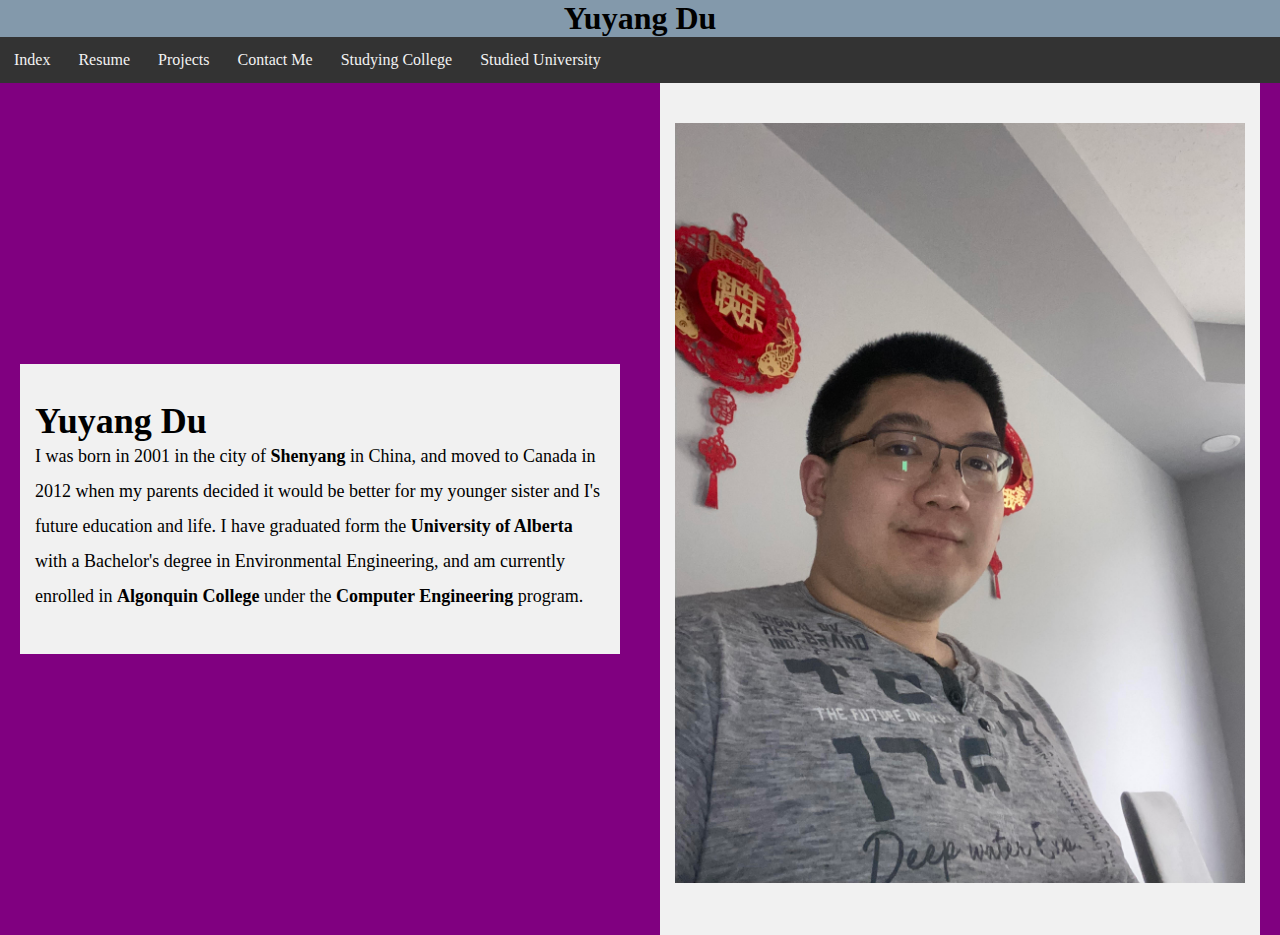
<file: index.html>
<!DOCTYPE html>
<html lang="en">
	<head>
		<meta name="viewport" content="width=device-width, initial-scale=1.0">
		<meta charset="UTF-8">
		<link type="text/css" rel="stylesheet" href="css/stylesheet.css">
		<title>Yuyang Du</title>
	</head>
	
	<body class="background-color">
	
		<div class="header">
			<h1 class="center">Yuyang Du</h1>
		</div>
		<div id="navbar">
			<a href="index.html">Index</a>
			<a href="resume.html">Resume</a>
			<a href="projects.html">Projects</a>
			<a href="contactform.html">Contact Me</a>
			<a href="https://www.algonquincollege.com/">Studying College</a>
			<a href="https://www.ualberta.ca/index.html">Studied University</a>
		</div>
		<div class="flex-container-row">
			<div>
				<h1>Yuyang Du</h1>
					<p>
						I was born in 2001 in the city of <span class="bold">Shenyang</span> 
						in China, and moved to Canada in 2012 when my parents decided it would be better 
						for my younger sister and I's future education and life. I have graduated form the 
						<span class="bold">University of Alberta</span> with a Bachelor's degree 
						in Environmental Engineering, and am currently enrolled in 
						<span class="bold">Algonquin College</span> 
						under the <span class="bold">Computer Engineering</span> program.
					</p>
			</div>
			<div>
			<img src="img/me.jpg" alt="my image" class="index-img-size-loc">
			</div>
		</div>
		<script>
			window.onscroll = function() {myFunction()};

			// Get the navbar
			var navbar = document.getElementById("navbar");

			// Get the offset position of the navbar
			var sticky = navbar.offsetTop;

			// Add the sticky class to the navbar when you reach its scroll position. Remove "sticky" when you leave the scroll position
			function myFunction() {
			  if (window.pageYOffset >= sticky) {
				navbar.classList.add("sticky")
			  } else {
				navbar.classList.remove("sticky");
			  }
			}
		</script>
	</body>
</html>
</file>
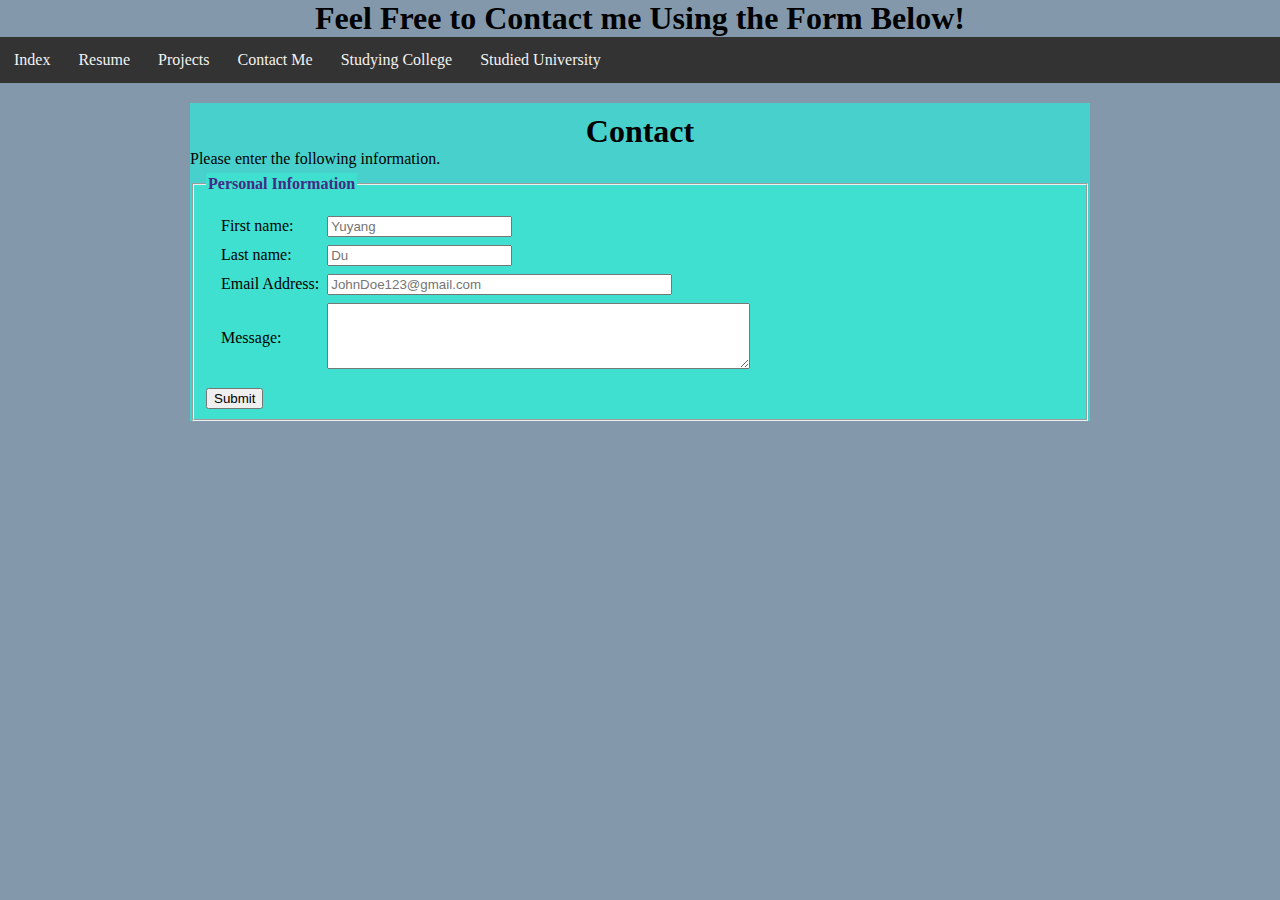
<file: contactform.html>
<!DOCTYPE html>
<html lang="en">
	<head>
		<meta name="viewport" content="width=device-width, initial-scale=1.0">
		<meta charset="UTF-8">
		<link type="text/css" rel="stylesheet" href="css/stylesheet.css">
		<title>Contact Form</title>
	</head>
	<body class="background-color">
		<div class="header">
			<h1 class="center">Feel Free to Contact me Using the Form Below!</h1>
		</div>
		<div id="navbar">
			<a href="index.html">Index</a>
			<a href="resume.html">Resume</a>
			<a href="projects.html">Projects</a>
			<a href="contactform.html">Contact Me</a>
			<a href="https://www.algonquincollege.com/">Studying College</a>
			<a href="https://www.ualberta.ca/index.html">Studied University</a>
		</div>
		<div id="wrapper" >
			<form id="myForm" name="ContactInfo" action= "javascript:void(0);" method="post">
				<header>
					<h1 class="center">Contact</h1>
					<p>Please enter the following information.</p>
				</header>
				<div id="content">
					<fieldset>
						<legend>Personal Information</legend>
						<table>
							<tr>
								<!-- First Name | textbox -->
								<td>First name:</td>
								<td><input type="text" id="fname" name="Fname" placeholder="Yuyang"></td>
							</tr>
							<tr>
								<!-- Last Name | textbox -->
								<td>Last name:</td>
								<td><input type="text" id="lname" name="Lname" placeholder="Du"></td>
							</tr>
							<tr>
								<!-- Email Address | textbox, with a size of 40 characters -->
								<td>Email Address:</td>
								<td><input type="text" id="eaddress" name="eaddress" placeholder="JohnDoe123@gmail.com" size="40"></td>
							</tr>
							<tr>
								<td>Message:</td>
								<td><textarea id="message" name="message" rows="4" cols="50"></textarea>
							</tr>
						</table>
						<input type="submit" value="Submit">
					</fieldset>
				</div>
			</form>
		</div>
	</body>
</html>
</file>
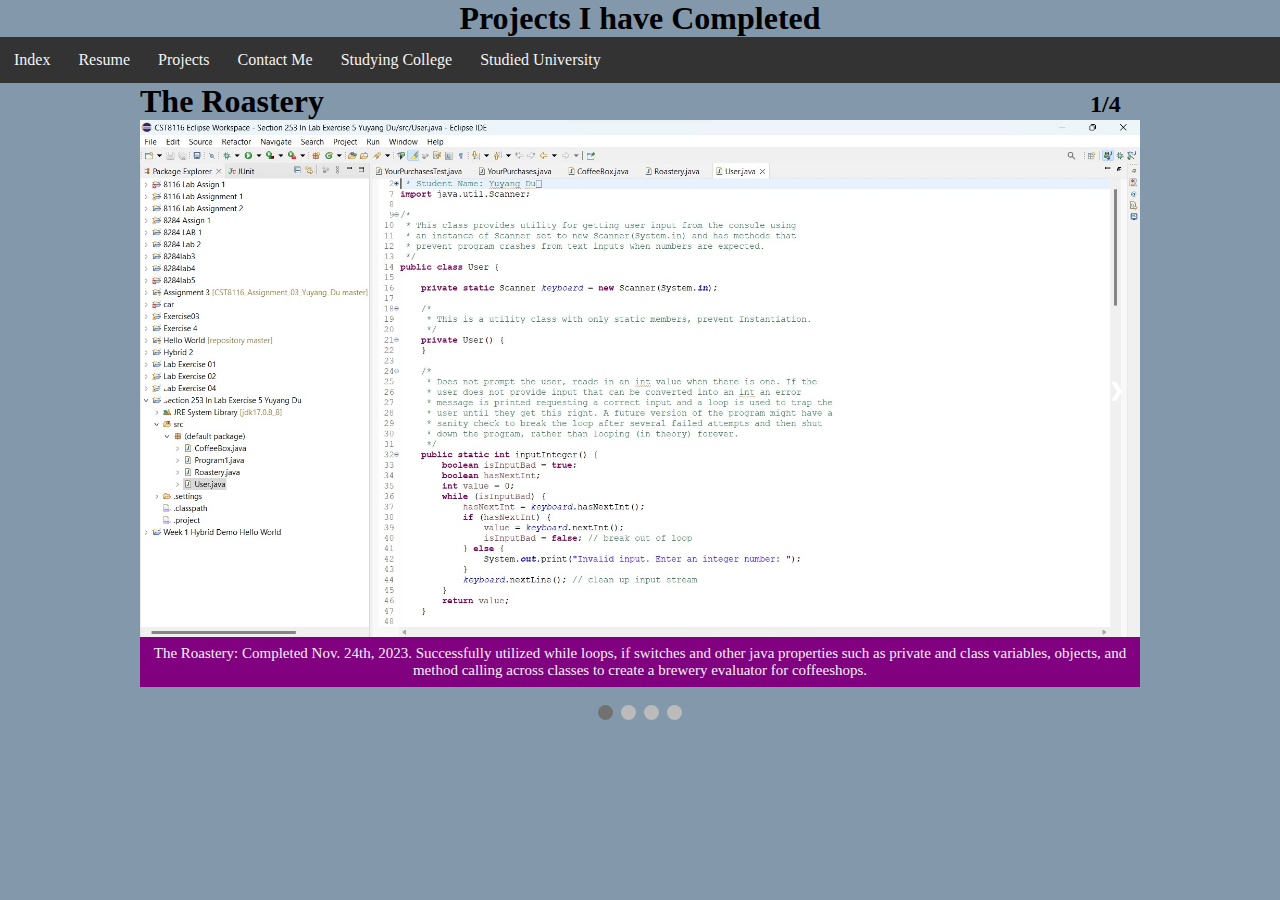
<file: projects.html>
<!DOCTYPE html>
<html lang="en">
	<head>
		<meta name="viewport" content="width=device-width, initial-scale=1.0">
		<meta charset="UTF-8">
		<link type="text/css" rel="stylesheet" href="css/stylesheet.css">
		<title>Projects</title>
	</head>
	<body class="background-color">
		<div class="header">
			<h1 class="center">Projects I have Completed</h1>
		</div>
		<div id="navbar">
			<a href="index.html">Index</a>
			<a href="resume.html">Resume</a>
			<a href="projects.html">Projects</a>
			<a href="contactform.html">Contact Me</a>
			<a href="https://www.algonquincollege.com/">Studying College</a>
			<a href="https://www.ualberta.ca/index.html">Studied University</a>
		</div>
		<!-- Slideshow container -->
		<div class="slideshow-container">

			<!-- Full-width images with number and caption text -->
			<div class="mySlides fade">
				<div><h1>The Roastery</h1></div>
				<div class="numbertext">1/4</div>
				<img src="img/Roastery.jpg" alt="Roastery" class="project-img-siz">
				<div class="captext">
					The Roastery: Completed Nov. 24th, 2023. Successfully utilized while loops, if switches and other 
					java properties such as private and class variables, objects, 
					and method calling across classes to create a brewery evaluator 
					for coffeeshops.
				</div>
			</div>

			<div class="mySlides fade">
				<div><h1>The Shoe Size Converter</h1></div>
				<div class="numbertext">2/4</div>
				<img src="img/shoeconverter.jpg" alt="Converter" class="project-img-siz">
				<div class="captext">The Converter: Completed Nov. 17th, 2023. Using while loops and if switches, created a program that will convert shoe sizes from American standard to European standadrd.</div>
			</div>

			<div class="mySlides fade">
				<div><h1>Registration Form</h1></div>
				<div class="numbertext">3/4</div>
				<img src="img/papersplease.jpg" alt="Registration" class="project-img-siz">
				<div class="captext">The Registration From: Completed Feb. 10th, 2024. Using HTML and CSS styling, I created a registration form with appropriate background coloring, text box locations, and methods for both submission and page resets.</div>
			</div>
			<div class="mySlides fade">
				<div><h1>Code Testing</h1></div>
				<div class="numbertext">4/4</div>
				<img src="img/tester.jpg" alt="codetester" class="project-img-siz">
				<div class="captext">Code Testing and De-bugging: Completed Feb. 11th, 2024. Using J-Unit testing, successfully located malfunctinoing code and corrected said code and ensured program integrity.</div>
			</div>

				<!-- Next and previous buttons -->
				<a class="prev" onclick="plusSlides(-1)">&#10094;</a>
				<a class="next" onclick="plusSlides(1)">&#10095;</a>
			</div>
		<br>

		<!-- The dots/circles -->
		<div class="center">
			<span class="dot" onclick="currentSlide(1)"></span>
			<span class="dot" onclick="currentSlide(2)"></span>
			<span class="dot" onclick="currentSlide(3)"></span>
			<span class="dot" onclick="currentSlide(4)"></span>
		</div>
		<script>
			let slideIndex = 1;
			showSlides(slideIndex);

			// Next/previous controls
			function plusSlides(n) {
				showSlides(slideIndex += n);
			}

			// Thumbnail image controls
			function currentSlide(n) {
				showSlides(slideIndex = n);
			}

			function showSlides(n) {
				let i;
				let slides = document.getElementsByClassName("mySlides");
				let dots = document.getElementsByClassName("dot");
				if (n > slides.length) {slideIndex = 1}
				if (n < 1) {slideIndex = slides.length}
				for (i = 0; i < slides.length; i++) {
					slides[i].style.display = "none";
				}
				for (i = 0; i < dots.length; i++) {
					dots[i].className = dots[i].className.replace(" active", "");
				}
				slides[slideIndex-1].style.display = "block";
				dots[slideIndex-1].className += " active";
			}
			window.onscroll = function() {myFunction()};

			// Get the navbar
			var navbar = document.getElementById("navbar");

			// Get the offset position of the navbar
			var sticky = navbar.offsetTop;

			// Add the sticky class to the navbar when you reach its scroll position. Remove "sticky" when you leave the scroll position
			function myFunction() {
			  if (window.pageYOffset >= sticky) {
				navbar.classList.add("sticky")
			  } else {
				navbar.classList.remove("sticky");
			  }
			}
		</script>
	</body>
</html>
</file>
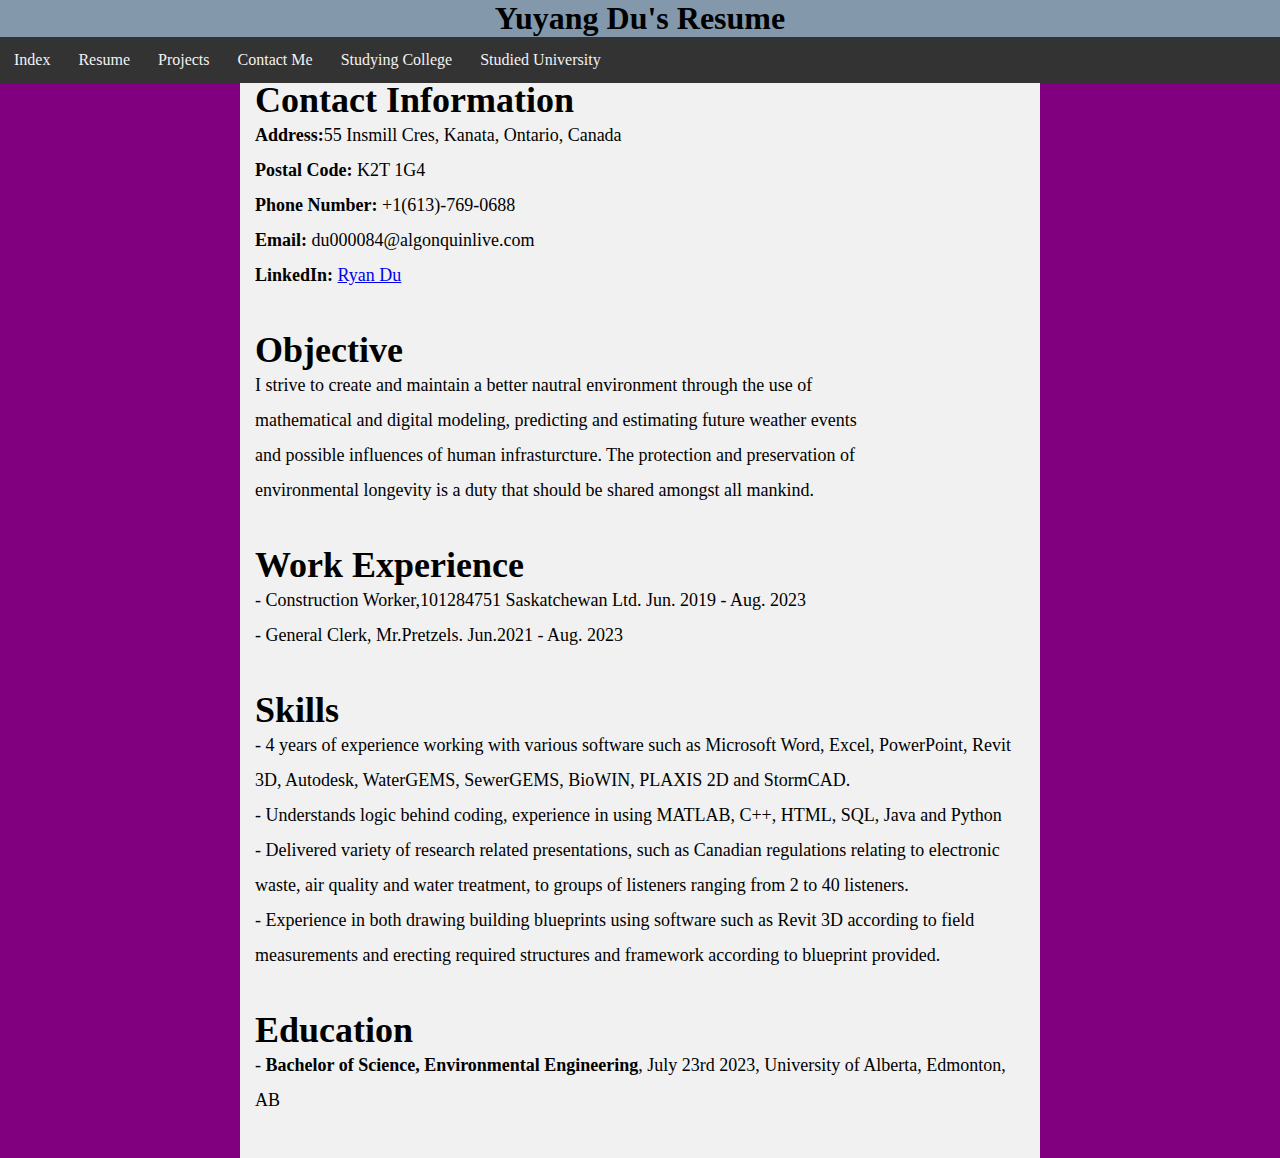
<file: resume.html>
<!DOCTYPE html>
<html lang="en">
	<head>
		<meta charset="utf-8">
		<link type="text/css" rel="stylesheet" href="css/stylesheet.css">
		<title>Yuyang Du's Resume</title>
	</head>
	<body class="background-color">
		<div class="header">
			<h1 class="center">Yuyang Du's Resume</h1>
		</div>
		<div id="navbar">
			<a href="index.html">Index</a>
			<a href="resume.html">Resume</a>
			<a href="projects.html">Projects</a>
			<a href="contactform.html">Contact Me</a>
			<a href="https://www.algonquincollege.com/">Studying College</a>
			<a href="https://www.ualberta.ca/index.html">Studied University</a>
		</div>
		
		<div class="flex-container">
			<div>
				<h1 id="ConInf">Contact Information</h1>
				<p><span class="bold">Address:</span>55 Insmill Cres, Kanata, Ontario, Canada</p>
				<p><span class="bold">Postal Code: </span>K2T 1G4</p>
				<p><span class="bold">Phone Number: </span>+1(613)-769-0688</p>
				<p><span class="bold">Email: </span>du000084@algonquinlive.com</p>
				<p><span class="bold">LinkedIn: </span><a href="https://www.linkedin.com/in/ryan-du-61447a246/">Ryan Du</a></p>
			</div>
			<div>
				<h1 id="Obj">Objective</h1>
				<p class="resume-inner-width">
					I strive to create and maintain a better nautral environment through 
					the use of mathematical and digital modeling, predicting and estimating 
					future weather events and possible influences of human infrasturcture. 
					The protection and preservation of environmental longevity is a duty that
					should be shared amongst all mankind. 
				</p>
			</div>
			<div>
				<h1 id="Exp">Work Experience</h1>
				<p>- Construction Worker,101284751 Saskatchewan Ltd. Jun. 2019 - Aug. 2023</p>
				<p>- General Clerk, Mr.Pretzels. Jun.2021 - Aug. 2023</p>
			</div>
			<div>
				<h1 id="Skills">Skills</h1>
				<p>- 4 years of experience working with various software such as Microsoft Word, Excel, PowerPoint, Revit 3D, Autodesk, WaterGEMS, SewerGEMS, BioWIN, PLAXIS 2D and StormCAD.</p>
				<p>- Understands logic behind coding, experience in using MATLAB, C++, HTML, SQL, Java and Python</p>
				<p>- Delivered variety of research related presentations, such as Canadian regulations relating to electronic waste, air quality and water treatment, to groups of listeners ranging from 2 to 40 listeners.</p>
				<p>- Experience in both drawing building blueprints using software such as Revit 3D according to field measurements and erecting required structures and framework according to blueprint provided.</p>
			</div>
			<div>
				<h1 id="Education">Education</h1>
				<p>- <span class="bold">Bachelor of Science, Environmental Engineering</span>, July 23rd 2023, University of Alberta, Edmonton, AB</p>
			</div>
		</div>
		<script>
			window.onscroll = function() {myFunction()};

			// Get the navbar
			var navbar = document.getElementById("navbar");

			// Get the offset position of the navbar
			var sticky = navbar.offsetTop;

			// Add the sticky class to the navbar when you reach its scroll position. Remove "sticky" when you leave the scroll position
			function myFunction() {
			  if (window.pageYOffset >= sticky) {
				navbar.classList.add("sticky")
			  } else {
				navbar.classList.remove("sticky");
			  }
			}
		</script>
	</body>
</html>
</file>
<file: css/stylesheet.css>
/* CSS Reset */
html, body, div, span, applet, object, iframe,
h1, h2, h3, h4, h5, h6, p, blockquote, pre,
a, abbr, acronym, address, big, cite, code,
del, dfn, em, img, ins, kbd, q, s, samp,
small, strike, strong, sub, sup, tt, var,
b, u, i, center,
dl, dt, dd, ol, ul, li,
form, label,
table, caption, tbody, tfoot, thead, tr, th, td,
article, aside, canvas, details, embed, 
figure, figcaption, footer, header, hgroup, 
menu, nav, output, ruby, section, summary,
time, mark, audio, video {
	margin: 0;
	padding: 0;
	border: 0;
}
/*
General Classes and CSS used across all web pages
*/
/*the background-color class sets the background color for 
all windows to be more soothing on the eyes*/
.background-color{
	background-color:#8399AB;
}
.bold{
	font-weight:bold;
}
.center{
	text-align:center;
}
.flex-container {
  display: flex;
  flex-direction: column;
  background-color: purple;
}
.flex-container-row {
	display: flex;
	flex-direction: row;
	background-color: purple;
	justify-content:center;
	flex-wrap: wrap;
}
.flex-container > div {
  background-color: #f1f1f1;
  width: 800px;
  margin:auto;
  padding-bottom:40px;
  padding-left:15px;
  padding-right:15px;
  text-align: left;
  line-height: 35px;
  font-size: 18px;
}
.flex-container-row > div {
  background-color: #f1f1f1;
  width: 600px;
  margin:auto;
  padding-top:40px;
  padding-bottom:40px;
  padding-left:15px;
  padding-right:15px;
  text-align: left;
  line-height: 35px;
  font-size: 18px;
  justify-content:center;
}
#navbar {
  overflow: hidden;
  background-color: #333;
}

/* Navbar links */
#navbar a {
  float: left;
  display: block;
  color: #f2f2f2;
  text-align: center;
  padding: 14px;
  text-decoration: none;
}

/* The sticky class is added to the navbar with JS when it reaches its scroll position */
.sticky {
  position: fixed;
  top: 0;
  width: 100%;
}

/* Add some top padding to the page content to prevent sudden quick movement (as the navigation bar gets a new position at the top of the page (position:fixed and top:0) */
.sticky + .content {
  padding-top: 60px;
}
* {box-sizing:border-box}
/*Classes and css used exclusively for the Index*/
.index-img-size-loc{
	width:100%;
}
/*
Classes and css used exclusively for the Resume Window
*/
.resume-inner-width{
	width:80%;
}
/*
Classes and css used exclusively for the Project Window
*/
.project-img-siz{
	width:100%
}
/* Slideshow container */
.slideshow-container {
  max-width: 1000px;
  position: relative;
  margin: auto;
}

/* Hide the images by default */
.mySlides {
  display: none;
}

/* Next & previous buttons */
.prev, .next {
  cursor: pointer;
  position: absolute;
  top: 50%;
  width: auto;
  margin-top: -22px;
  padding: 16px;
  color: white;
  font-weight: bold;
  font-size: 18px;
  transition: 0.6s ease;
  border-radius: 0 3px 3px 0;
  user-select: none;
}

/* Position the "next button" to the right */
.next {
  right: 0;
  border-radius: 3px 0 0 3px;
}

/* On hover, add a black background color with a little bit see-through */
.prev:hover, .next:hover {
  background-color: purple;
}

/* Caption text */
.captext {
  color: #f2f2f2;
  font-size: 15px;
  padding: 8px 12px;
  position: absolute;
  bottom: 0%;
  width: 100%;
  text-align: center;
  display: flex;
  flex-direction: column;
  background-color: purple;
}

/* Number text (1/3 etc) */
.numbertext {
  color: black;
  font-size: 24px;
  font-weight:bold;
  padding: 8px 12px;
  Padding-left:95%;
  position: absolute;
  top: 0;
}

/* The dots/bullets/indicators */
.dot {
  cursor: pointer;
  height: 15px;
  width: 15px;
  margin: 0 2px;
  background-color: #bbb;
  border-radius: 50%;
  display: inline-block;
  transition: background-color 0.6s ease;
}

.active, .dot:hover {
  background-color: #717171;
}

/* Fading animation */
.fade {
  animation-name: fade;
  animation-duration: 1.5s;
}

@keyframes fade {
  from {opacity: .4}
  to {opacity: 1}
}
/*CSS used exclusively for the contact information form*/
#wrapper{
	background-color:#48D1CC;
	margin-top:20px;
	padding-top:10px;
	border-color:Black;
	border-width:1px;
	width:900px;
	margin-left:auto;
	margin-right:auto;
}
fieldset{
	margin-top:5px;
	background-color:#40E0D0;
}
legend{
	color:#412C84;
	background-color:#40E0D0;
	border-width:1px;
	border-color:#200772;
	padding:2px;
	font-weight:bold;
}
table{
	margin:5px;
	padding:5px;
}
td{
	padding:3px;
}
</file>
